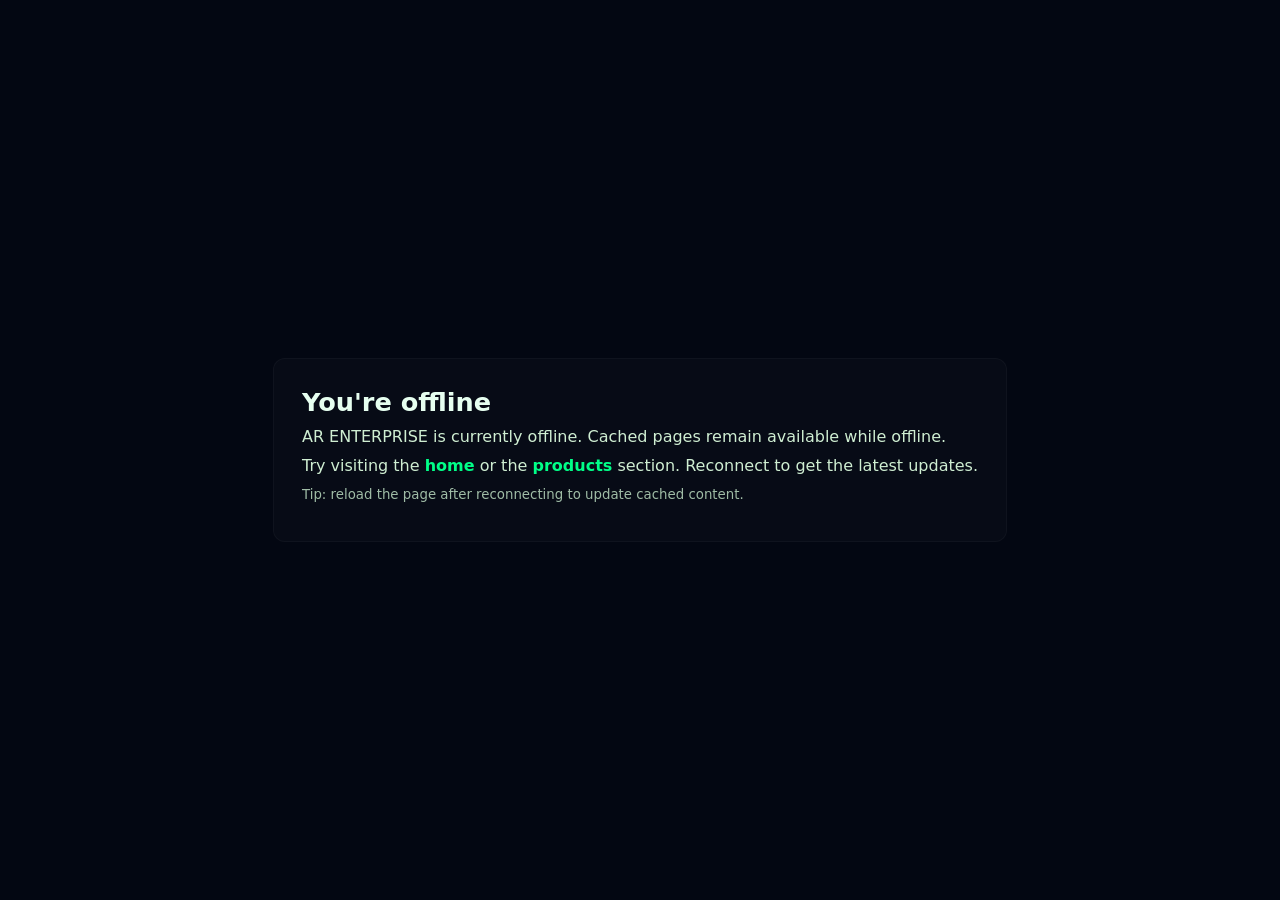
<file: offline.html>
<!doctype html>
<html lang="en">
<head>
  <meta charset="utf-8">
  <meta name="viewport" content="width=device-width,initial-scale=1">
  <title>Offline — AR ENTERPRISE</title>
  <meta name="theme-color" content="#030712">
  <style>
    :root{--bg:#030712;--accent:#00ff88;--text:#e6fff0}
    html,body{height:100%;margin:0}
    body{font-family:system-ui,-apple-system,Segoe UI,Roboto,Arial;display:flex;align-items:center;justify-content:center;background:var(--bg);color:var(--text)}
    main{max-width:680px;padding:28px;border-radius:12px;background:rgba(255,255,255,0.02);border:1px solid rgba(255,255,255,0.03)}
    h1{margin:0 0 8px;font-size:1.6rem}
    p{margin:.6rem 0;color:#cfeed2}
    a{color:var(--accent);font-weight:700;text-decoration:none}
    small{color:#9fbca6}
  </style>
</head>
<body>
  <main>
    <h1>You're offline</h1>
    <p>AR ENTERPRISE is currently offline. Cached pages remain available while offline.</p>
    <p>Try visiting the <a href="/">home</a> or the <a href="/">products</a> section. Reconnect to get the latest updates.</p>
    <p><small>Tip: reload the page after reconnecting to update cached content.</small></p>
  </main>
</body>
</html>
</file>
